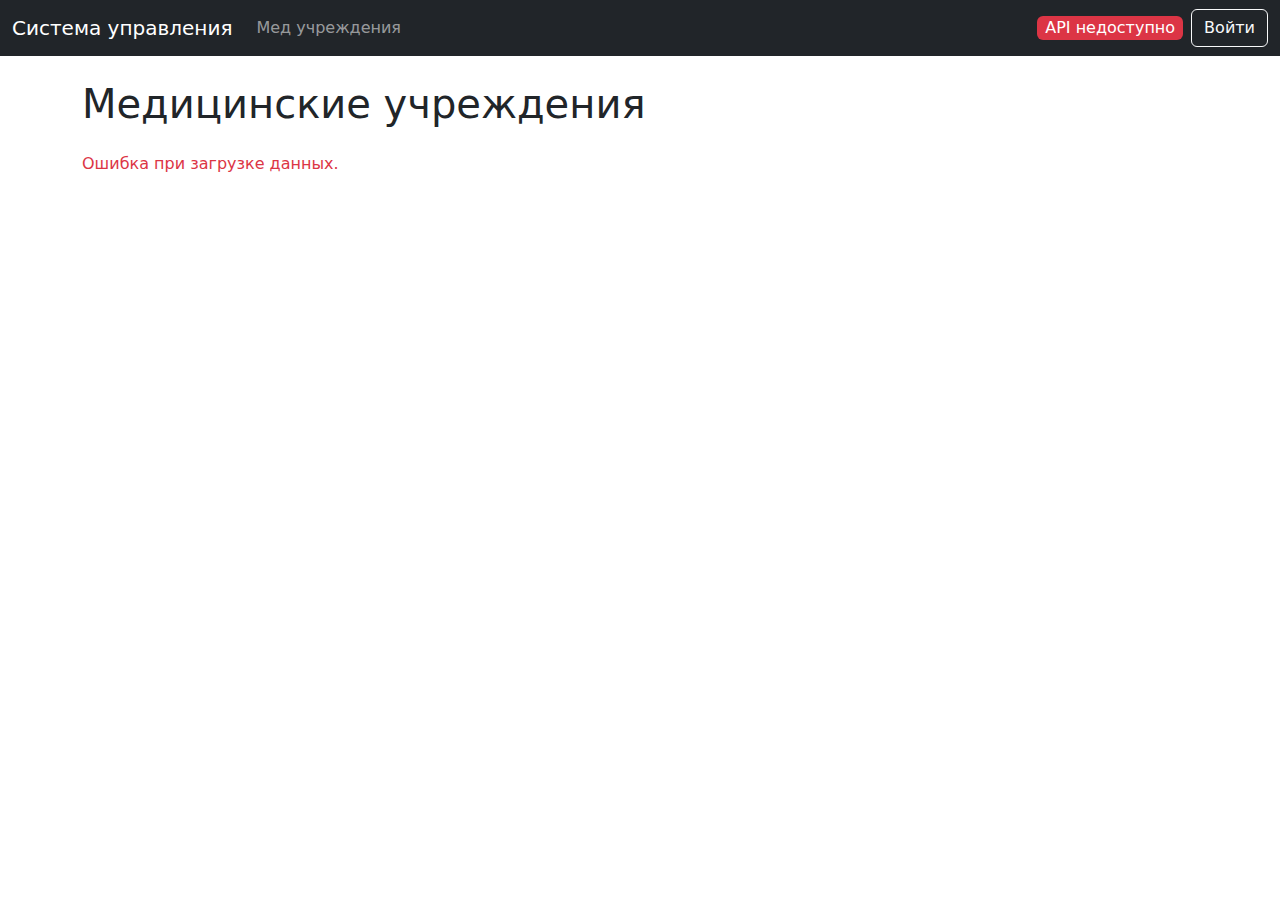
<file: clinic_client/src/index.html>
<!DOCTYPE html>
<html lang="ru">
<head>
  <meta charset="UTF-8">
  <meta name="viewport" content="width=device-width, initial-scale=1.0">
  <title>Медицинские учреждения</title>
  <link href="https://cdn.jsdelivr.net/npm/bootstrap@5.3.3/dist/css/bootstrap.min.css" rel="stylesheet">
</head>
<body>
  <div id="header-container"></div>
  
  <div class="container my-4">
    <h1 class="mb-4">Медицинские учреждения</h1>
    <div id="institutions-container" class="row g-4"></div>
  </div>

  <script src="main.js"></script>
  <script>
    document.addEventListener("DOMContentLoaded", async () => {
      const container = document.getElementById("institutions-container");

      try {
        const response = await fetch("http://127.0.0.1:3030/medical_institutions");
        const data = await response.json();

        container.innerHTML = ""; // ОЧИСТКА контейнера перед добавлением карточек

        if (Array.isArray(data)) {
          data.forEach((institution) => {
            const col = document.createElement("div");
            col.className = "col-md-4";

            const card = document.createElement("div");
            card.className = "card h-100 shadow-sm";
            card.style.cursor = "pointer";

            card.innerHTML = `
              <div class="card-body">
                <h5 class="card-title">${institution[1]}</h5>
                <p class="card-text"><strong>Адрес:</strong> ${institution[2] ?? "-"}</p>
                <p class="card-text"><strong>Телефон:</strong> ${institution[3] ?? "-"}</p>
                <div class="d-flex justify-content-between flex-wrap gap-2">
                  <a href="${institution[4]}" target="_blank" class="btn btn-outline-primary btn-sm" onclick="event.stopPropagation();">Перейти на сайт</a>
                  <a href="services.html?id=${institution[0]}" class="btn btn-outline-success btn-sm" onclick="event.stopPropagation();">Просмотреть каталог</a>
                </div>
              </div>
            `;

            card.addEventListener("click", () => {
              const institutionId = institution[0];
              window.location.href = `details.html?id=${institutionId}`;
            });

            col.appendChild(card);
            container.appendChild(col);
          });
        } else {
          container.innerHTML = "<p class='text-danger'>Не удалось загрузить данные.</p>";
        }
      } catch (error) {
        console.error("Ошибка при загрузке данных:", error);
        container.innerHTML = "<p class='text-danger'>Ошибка при загрузке данных.</p>";
      }

      // Вставка header
      fetch('header.html').then(r => r.text()).then(html => {
        document.getElementById('header-container').innerHTML = html;
      });
    });
  </script>
  <script src="https://cdn.jsdelivr.net/npm/bootstrap@5.3.3/dist/js/bootstrap.bundle.min.js"></script>
</body>
</html>
</file>
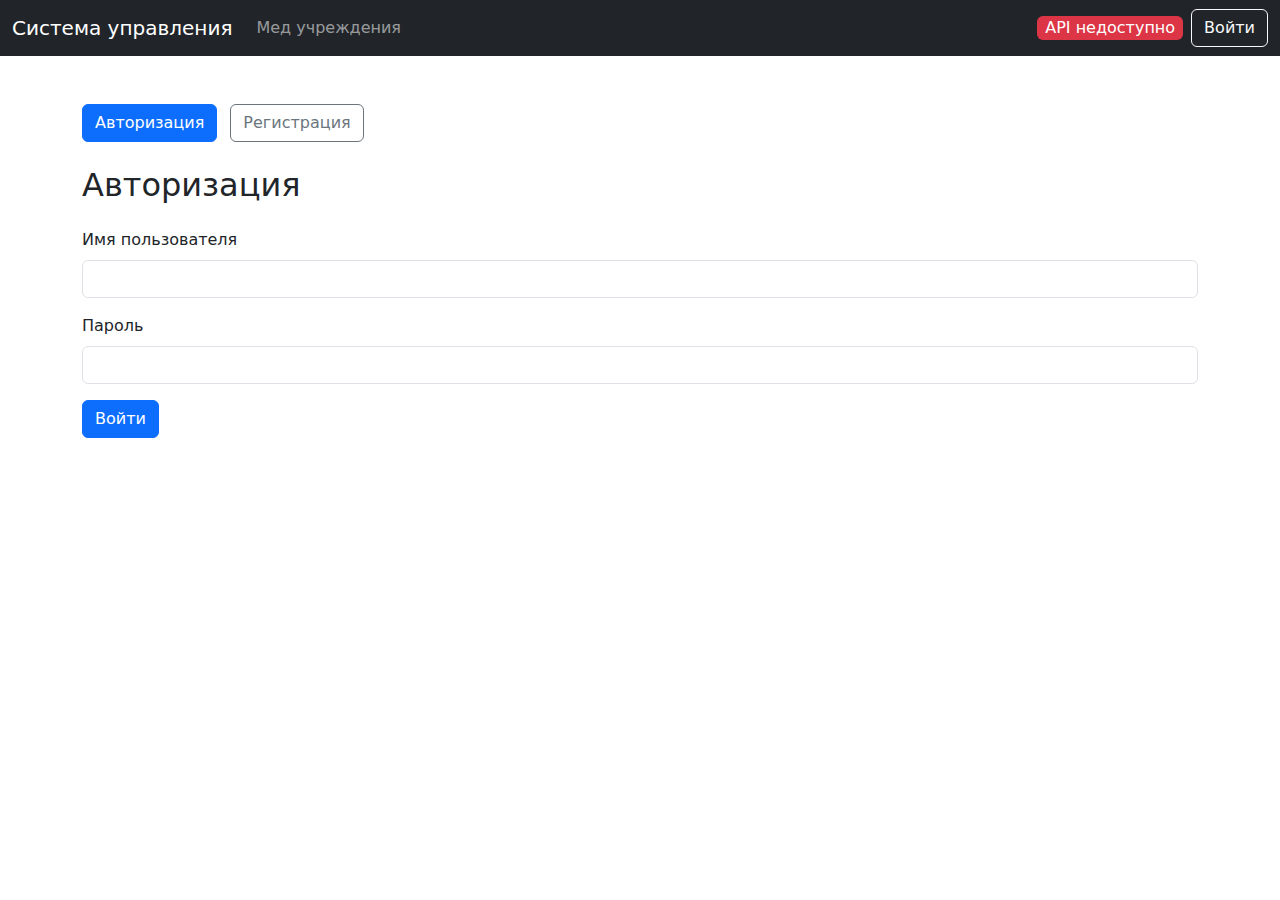
<file: clinic_client/src/auth.html>
<!DOCTYPE html>
<html lang="ru">
<head>
  <meta charset="UTF-8">
  <title>Авторизация / Регистрация</title>
  <meta name="viewport" content="width=device-width, initial-scale=1">
  <link href="https://cdn.jsdelivr.net/npm/bootstrap@5.3.3/dist/css/bootstrap.min.css" rel="stylesheet">
</head>
<body>
<div id="header-container"></div>
<div class="container mt-5">
  <div class="mb-4" id="auth-switch">
    <button id="show-login" class="btn btn-primary me-2">Авторизация</button>
    <button id="show-register" class="btn btn-outline-secondary">Регистрация</button>
  </div>

  <div id="login-section">
    <h2 class="mb-4">Авторизация</h2>
    <div id="login-message" class="mb-3 text-danger"></div>
    <form id="login-form">
      <div class="mb-3">
        <label for="login-username" class="form-label">Имя пользователя</label>
        <input type="text" class="form-control" id="login-username" required>
      </div>
      <div class="mb-3">
        <label for="login-password" class="form-label">Пароль</label>
        <input type="password" class="form-control" id="login-password" required>
      </div>
      <button type="submit" class="btn btn-primary">Войти</button>
    </form>
  </div>

  <div id="register-section" style="display:none;">
    <h2 class="mb-4">Регистрация</h2>
    <div id="register-message" class="mb-3 text-danger"></div>
    <form id="register-form">
      <div class="mb-3">
        <label for="register-username" class="form-label">Имя пользователя</label>
        <input type="text" class="form-control" id="register-username" required>
      </div>
      <div class="mb-3">
        <label for="register-lastname" class="form-label">Фамилия</label>
        <input type="text" class="form-control" id="register-lastname" required>
      </div>
      <div class="mb-3">
        <label for="register-firstname" class="form-label">Имя</label>
        <input type="text" class="form-control" id="register-firstname" required>
      </div>
      <div class="mb-3">
        <label for="register-middlename" class="form-label">Отчество (необязательно)</label>
        <input type="text" class="form-control" id="register-middlename">
      </div>
      <div class="mb-3">
        <label for="register-phone" class="form-label">Телефон</label>
        <input type="tel" class="form-control" id="register-phone" required>
      </div>
      <div class="mb-3">
        <label for="register-email" class="form-label">Email</label>
        <input type="email" class="form-control" id="register-email" required>
      </div>
      <div class="mb-3">
        <label for="register-password" class="form-label">Пароль</label>
        <input type="password" class="form-control" id="register-password" required>
      </div>
      <button type="submit" class="btn btn-success">Зарегистрироваться</button>
    </form>
  </div>

  <div id="user-section" style="display:none;">
    <div class="alert alert-success mt-4" id="welcome-message"></div>
    <button id="logout-btn" class="btn btn-danger">Выйти</button>
  </div>
</div>

<script src="main.js"></script>
<script>
  // Вставка header
  fetch('header.html').then(r => r.text()).then(html => {
    document.getElementById('header-container').innerHTML = html;
  });

  // Сохраняем страницу, с которой пришли (если есть referrer и не auth.html)
  if (!localStorage.getItem('from_page')) {
    const ref = document.referrer;
    if (ref && !ref.endsWith('auth.html')) {
      try {
        const url = new URL(ref);
        localStorage.setItem('from_page', url.pathname.replace(/^.*[\\/]/, ''));
      } catch {}
    }
  }

  // Проверка токена при загрузке
  async function checkTokenAndShow() {
    const token = localStorage.getItem('token');
    if (token) {
      const res = await fetch('http://127.0.0.1:3030/check_token', {
        method: 'POST',
        headers: { 'Content-Type': 'application/json' },
        body: JSON.stringify({ token })
      });
      const data = await res.json();
      if (data.success) {
        // Если уже авторизован, редиректим обратно
        const from = localStorage.getItem('from_page');
        if (from && from !== 'auth.html') {
          localStorage.removeItem('from_page');
          window.location.href = from;
          return;
        }
        showUserSection();
        return;
      } else {
        localStorage.removeItem('token');
      }
    }
    showAuthForms();
  }

  function showUserSection() {
    document.getElementById('login-section').style.display = 'none';
    document.getElementById('register-section').style.display = 'none';
    document.getElementById('auth-switch').style.display = 'none';
    document.getElementById('user-section').style.display = '';
    document.getElementById('welcome-message').textContent = 'Вы успешно вошли!';
  }

  function showAuthForms() {
    document.getElementById('login-section').style.display = '';
    document.getElementById('register-section').style.display = 'none';
    document.getElementById('auth-switch').style.display = '';
    document.getElementById('user-section').style.display = 'none';
    document.getElementById('show-login').className = 'btn btn-primary me-2';
    document.getElementById('show-register').className = 'btn btn-outline-secondary';
  }

  document.getElementById('show-login').onclick = function() {
    document.getElementById('login-section').style.display = '';
    document.getElementById('register-section').style.display = 'none';
    this.className = 'btn btn-primary me-2';
    document.getElementById('show-register').className = 'btn btn-outline-secondary';
  };
  document.getElementById('show-register').onclick = function() {
    document.getElementById('login-section').style.display = 'none';
    document.getElementById('register-section').style.display = '';
    this.className = 'btn btn-primary me-2';
    document.getElementById('show-login').className = 'btn btn-outline-secondary me-2';
  };

  document.getElementById('login-form').addEventListener('submit', async (e) => {
    e.preventDefault();
    const username = document.getElementById('login-username').value.trim();
    const password = document.getElementById('login-password').value;

    const res = await fetch('http://127.0.0.1:3030/login', {
      method: 'POST',
      headers: { 'Content-Type': 'application/json' },
      body: JSON.stringify({ username, password })
    });

    const data = await res.json();
    const msgEl = document.getElementById('login-message');
    msgEl.textContent = data.message;
    msgEl.className = data.success ? 'text-success' : 'text-danger';

    if (data.success && data.token) {
      localStorage.setItem('token', data.token);
      localStorage.setItem('username', username);
      // Редирект на исходную страницу
      const from = localStorage.getItem('from_page');
      if (from && from !== 'auth.html') {
        localStorage.removeItem('from_page');
        window.location.href = from;
        return;
      }
      showUserSection();
    }
  });

  document.getElementById('register-form').addEventListener('submit', async (e) => {
    e.preventDefault();
    const username = document.getElementById('register-username').value.trim();
    const last_name = document.getElementById('register-lastname').value.trim();
    const first_name = document.getElementById('register-firstname').value.trim();
    const middle_name = document.getElementById('register-middlename').value.trim();
    const phone = document.getElementById('register-phone').value.trim();
    const email = document.getElementById('register-email').value.trim();
    const password = document.getElementById('register-password').value;
    const msgEl = document.getElementById('register-message');
    msgEl.textContent = '';
    msgEl.className = 'mb-3 text-danger';

    try {
      const res = await fetch('http://127.0.0.1:3030/add_user', {
        method: 'POST',
        headers: { 'Content-Type': 'application/json' },
        body: JSON.stringify({
          username,
          last_name,
          first_name,
          middle_name: middle_name || null,
          phone,
          email,
          password
        })
      });

      if (!res.ok) {
        msgEl.textContent = 'Ошибка сервера: ' + res.status;
        msgEl.className = 'text-danger';
        return;
      }

      const data = await res.json();
      msgEl.textContent = data.message;
      msgEl.className = data.success ? 'text-success' : 'text-danger';
      if (data.success) {
        // Показываем ссылку на возврат
        const from = localStorage.getItem('from_page') || 'index.html';
        msgEl.innerHTML += `<br><a href="${from}" class="btn btn-link mt-2">Перейти на главную</a>`;
      }
    } catch (err) {
      msgEl.textContent = 'Ошибка сети или сервера. Попробуйте позже.';
      msgEl.className = 'text-danger';
    }
  });

  document.getElementById('logout-btn').addEventListener('click', async () => {
    const token = localStorage.getItem('token');
    if (!token) return;
    try {
      await fetch('http://127.0.0.1:3030/logout', {
        method: 'POST',
        headers: { 'Content-Type': 'application/json' },
        body: JSON.stringify({ token })
      });
    } catch {}
    localStorage.removeItem('token');
    showAuthForms();
  });

  // Инициализация при загрузке
  checkTokenAndShow();
</script>
<script src="https://cdn.jsdelivr.net/npm/bootstrap@5.3.3/dist/js/bootstrap.bundle.min.js"></script>
</body>
</html>
</file>
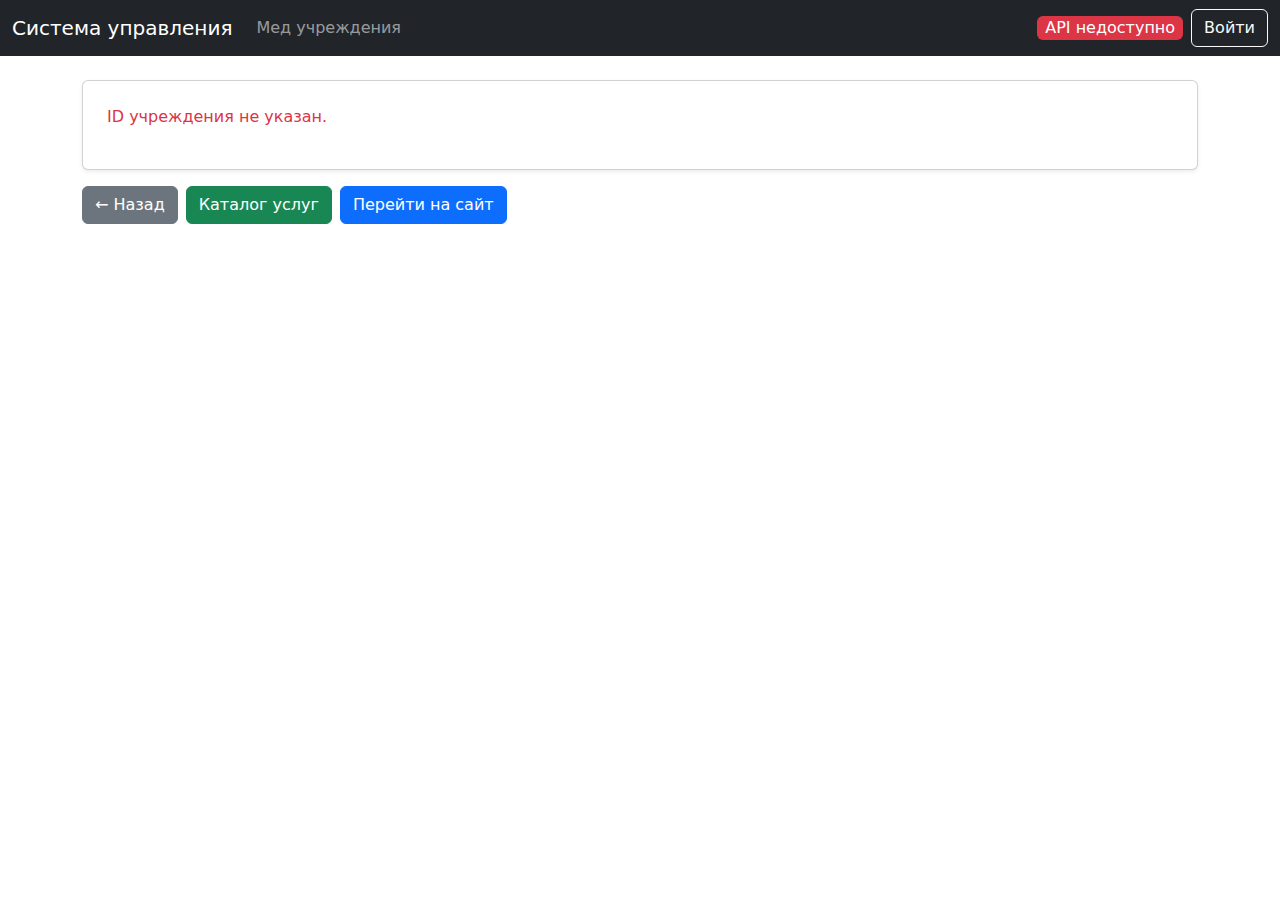
<file: clinic_client/src/details.html>
<!DOCTYPE html>
<html lang="ru">
<head>
  <meta charset="UTF-8">
  <title>Информация об учреждении</title>
  <meta name="viewport" content="width=device-width, initial-scale=1">
  <link href="https://cdn.jsdelivr.net/npm/bootstrap@5.3.3/dist/css/bootstrap.min.css" rel="stylesheet">
</head>
<body>
  <div id="header-container"></div>
  <div class="container my-4">
    <div id="institution-info" class="card shadow-sm p-4"></div>
    <div class="mt-3 d-flex gap-2">
      <button id="back-btn" class="btn btn-secondary">← Назад</button>
      <button id="services-btn" class="btn btn-success">Каталог услуг</button>
      <a id="website-link" class="btn btn-primary" target="_blank">Перейти на сайт</a>
    </div>
  </div>

  <script src="main.js"></script>
  <script>
    // Вставка header
    fetch('header.html').then(r => r.text()).then(html => {
      document.getElementById('header-container').innerHTML = html;
    });

    document.addEventListener("DOMContentLoaded", async () => {
      const urlParams = new URLSearchParams(window.location.search);
      const id = urlParams.get("id");
      const infoContainer = document.getElementById("institution-info");
      const backBtn = document.getElementById("back-btn");
      const servicesBtn = document.getElementById("services-btn");
      const websiteLink = document.getElementById("website-link");

      if (!id) {
        infoContainer.innerHTML = "<p class='text-danger'>ID учреждения не указан.</p>";
        return;
      }

      try {
        const response = await fetch("http://127.0.0.1:3030/medical_institutions");
        const data = await response.json();

        const institution = data.find(item => item[0].toString() === id);

        if (institution) {
          const [instId, name, address, contact_info, website] = institution;

          infoContainer.innerHTML = `
            <h2 class="card-title mb-3">${name}</h2>
            <p><strong>Адрес:</strong> ${address ?? "—"}</p>
            <p><strong>Контактная информация:</strong> ${contact_info ?? "—"}</p>
            <p><strong>ID учреждения:</strong> ${instId}</p>
          `;

          websiteLink.href = website || "#";
          websiteLink.classList.toggle("disabled", !website);
          servicesBtn.onclick = () => {
            window.location.href = `services.html?id=${instId}`;
          };
        } else {
          infoContainer.innerHTML = "<p class='text-muted'>Учреждение не найдено.</p>";
        }
      } catch (error) {
        console.error("Ошибка при загрузке данных:", error);
        infoContainer.innerHTML = "<p class='text-danger'>Ошибка при загрузке данных.</p>";
      }

      backBtn.onclick = () => {
        history.back();
      };
    });
  </script>

  <script src="https://cdn.jsdelivr.net/npm/bootstrap@5.3.3/dist/js/bootstrap.bundle.min.js"></script>
</body>
</html>
</file>
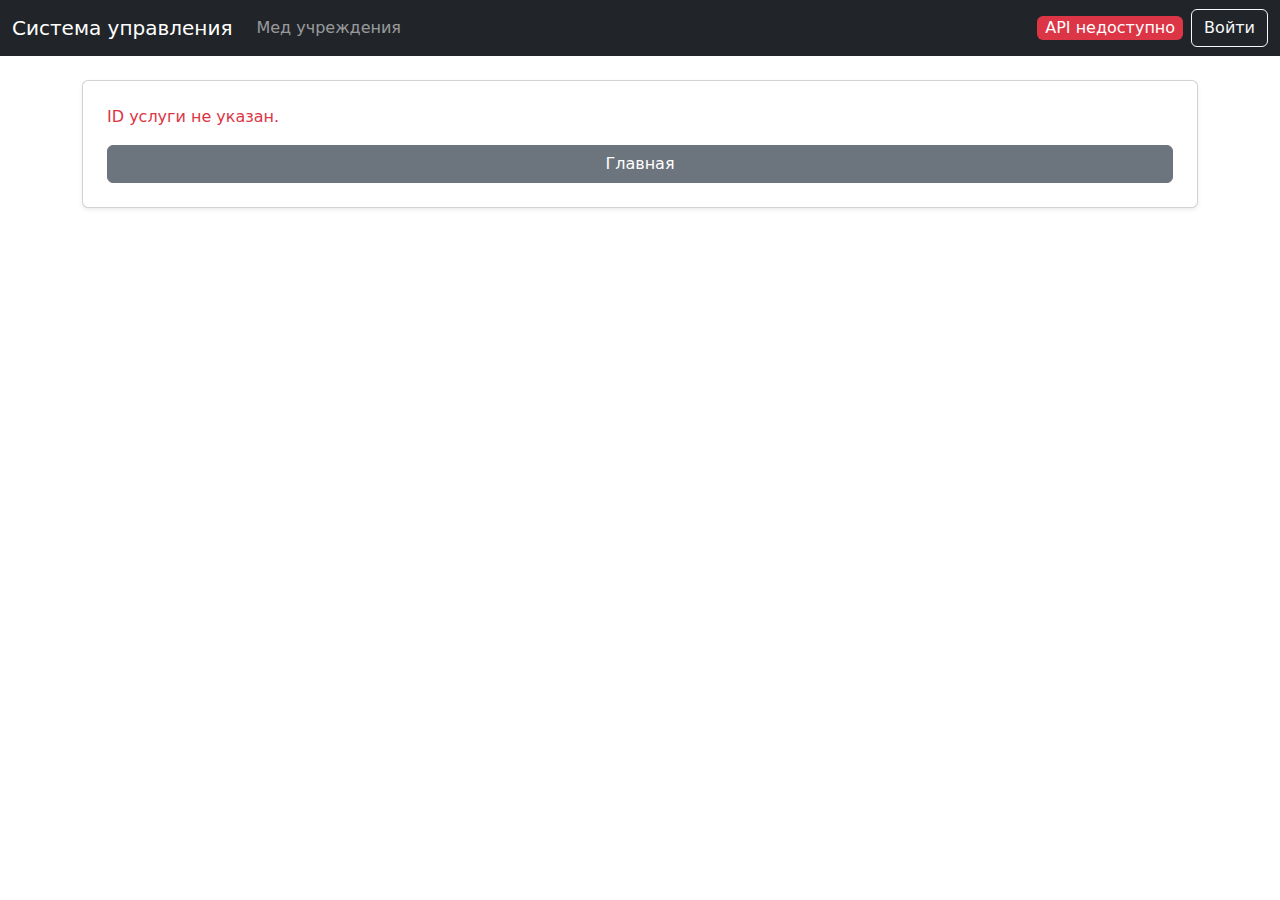
<file: clinic_client/src/service-details.html>
<!DOCTYPE html>
<html lang="ru">
<head>
  <meta charset="UTF-8">
  <title>Детали услуги</title>
  <meta name="viewport" content="width=device-width, initial-scale=1">
  <link href="https://cdn.jsdelivr.net/npm/bootstrap@5.3.3/dist/css/bootstrap.min.css" rel="stylesheet">
</head>
<body>
  <div id="header-container"></div>
  <div class="container my-4">
    <div id="service-info" class="card shadow-sm p-4 mb-4"></div>
    <div class="mt-3">
    </div>
    
  </div>

  <script src="main.js"></script>
  <script>
    // Вставка header
    fetch('header.html').then(r => r.text()).then(html => {
      document.getElementById('header-container').innerHTML = html;
    });

    // Проверка авторизации для бронирования
    function isUserAuthorized() {
      const token = localStorage.getItem('token');
      if (!token) return false;
      // Можно добавить дополнительную проверку токена через сервер, если нужно
      return true;
    }

    document.addEventListener("DOMContentLoaded", async () => {
      const urlParams = new URLSearchParams(window.location.search);
      const id = urlParams.get("id");
      const infoContainer = document.getElementById("service-info");
  
      if (!id) {
        infoContainer.innerHTML = "<p class='text-danger'>ID услуги не указан.</p><a href='index.html' class='btn btn-secondary'>Главная</a>";
        return;
      }
  
      try {
        const response = await fetch(`http://127.0.0.1:3030/service/${id}`);
        const service = await response.json();
  
        if (Array.isArray(service)) {
          // Если ответ — массив
          const [
            , // Пропускаем ID
            name,
            imageUrl,
            description,
            requiredDocuments,
            institutionId,
            availableDates,
            occupiedDates
          ] = service;
  
          infoContainer.innerHTML = `
            <h2 class="mb-3">${name}</h2>
            ${imageUrl ? `<img src="${imageUrl}" alt="${name}" class="img-fluid mb-3 rounded" style="max-height: 300px;">` : ""}
            <p><strong>Описание:</strong> ${description || "—"}</p>
            <p><strong>Необходимые документы:</strong> ${requiredDocuments || "—"}</p>
            <p><strong>Доступные даты:</strong> <span id="available-dates">${availableDates || "—"}</span></p>
            <p><strong>Занятые даты:</strong> <span id="occupied-dates">${occupiedDates || "—"}</span></p>
            <label for="date-select">Выберите дату:</label>
            <select id="date-select" class="form-select mb-3"></select>
            <button id="confirm-reserve-btn" class="btn btn-primary mt-3">Забронировать</button>
          `;
  
          const dateSelect = document.getElementById('date-select');
          const confirmBtn = document.getElementById('confirm-reserve-btn');
  
          // Заполняем список доступных дат
          const availableDatesList = (availableDates || "").split(';').filter(date => date.trim() !== "");
          availableDatesList.forEach(date => {
            const option = document.createElement('option');
            option.value = date;
            option.textContent = date;
            dateSelect.appendChild(option);
          });
  
          confirmBtn.addEventListener('click', async () => {
            const dateToReserve = dateSelect.value;
            if (!dateToReserve) {
              alert("Пожалуйста, выберите дату.");
              return;
            }
  
            const updatedAvailableDates = availableDatesList.filter(date => date !== dateToReserve).join(';');
            const occupiedList = (occupiedDates || "").split(';').filter(date => date.trim() !== "");
            occupiedList.push(dateToReserve);
            const updatedOccupiedDates = occupiedList.join(';') + ';';
  
            const updateResponse = await fetch('http://127.0.0.1:3030/edit_catalog', {
              method: 'PUT',
              headers: {
                'Content-Type': 'application/json'
              },
              body: JSON.stringify({
                id: parseInt(id),
                availableDates: updatedAvailableDates,
                occupiedDates: updatedOccupiedDates
              })
            });
  
            if (updateResponse.ok) {
              alert('Дата успешно забронирована!');
              document.getElementById('available-dates').innerText = updatedAvailableDates || '—';
              document.getElementById('occupied-dates').innerText = updatedOccupiedDates;
              dateSelect.querySelector(`option[value="${dateToReserve}"]`).remove(); // Удалить забронированную дату из select
            } else {
              alert('Ошибка при бронировании даты.');
            }
          });
  
          if (availableDatesList.length === 0) {
            alert("Нет доступных дат для бронирования.");
          }
  
        } else if (service && typeof service === 'object') {
          // Если ответ — объект с полями (принимаем snake_case)
          const {
            name,
            image_url,
            description,
            required_documents,
            institution_id,
            available_dates,
            occupied_dates
          } = service;
  
          infoContainer.innerHTML = `
            <h2 class="mb-3">${name}</h2>
            ${image_url ? `<img src="${image_url}" alt="${name}" class="img-fluid mb-3 rounded" style="max-height: 300px;">` : ""}
            <p><strong>Описание:</strong> ${description || "—"}</p>
            <p><strong>Необходимые документы:</strong> ${required_documents || "—"}</p>
            <p><strong>Доступные даты:</strong> <span id="available-dates">${available_dates || "—"}</span></p>
            <p><strong>Занятые даты:</strong> <span id="occupied-dates">${occupied_dates || "—"}</span></p>
            <label for="date-select">Выберите дату:</label>
            <select id="date-select" class="form-select mb-3"></select>
            <button id="confirm-reserve-btn" class="btn btn-primary mt-3">Забронировать</button>
          `;
  
          const dateSelect = document.getElementById('date-select');
          const confirmBtn = document.getElementById('confirm-reserve-btn');
  
          // Заполняем список доступных дат
          const availableDatesList = (available_dates || "").split(';').filter(date => date.trim() !== "");
          availableDatesList.forEach(date => {
            const option = document.createElement('option');
            option.value = date;
            option.textContent = date;
            dateSelect.appendChild(option);
          });
  
          confirmBtn.addEventListener('click', async () => {
            const dateToReserve = dateSelect.value;
            if (!dateToReserve) {
              alert("Пожалуйста, выберите дату.");
              return;
            }
  
            const updatedAvailableDates = availableDatesList.filter(date => date !== dateToReserve).join(';');
            const occupiedList = (occupied_dates || "").split(';').filter(date => date.trim() !== "");
            occupiedList.push(dateToReserve);
            const updatedOccupiedDates = occupiedList.join(';') + ';';
  
            const updateResponse = await fetch('http://127.0.0.1:3030/edit_catalog', {
              method: 'PUT',
              headers: {
                'Content-Type': 'application/json'
              },
              body: JSON.stringify({
                id: parseInt(id),
                available_dates: updatedAvailableDates,
                occupied_dates: updatedOccupiedDates
              })
            });
  
            if (updateResponse.ok) {
              alert('Дата успешно забронирована!');
              document.getElementById('available-dates').innerText = updatedAvailableDates || '—';
              document.getElementById('occupied-dates').innerText = updatedOccupiedDates;
              dateSelect.querySelector(`option[value="${dateToReserve}"]`).remove(); // Удалить забронированную дату из select
            } else {
              alert('Ошибка при бронировании даты.');
            }
          });
  
        } else {
          infoContainer.innerHTML = "<p class='text-muted'>Услуга не найдена.</p><a href='index.html' class='btn btn-secondary'>Главная</a>";
        }
  
        setTimeout(() => {
          const confirmBtn = document.getElementById('confirm-reserve-btn');
          if (confirmBtn && !isUserAuthorized()) {
            confirmBtn.disabled = true;
            confirmBtn.classList.add('btn-secondary');
            confirmBtn.classList.remove('btn-primary');
            confirmBtn.textContent = 'Войдите для бронирования';
            confirmBtn.onclick = () => {
              localStorage.setItem('from_page', location.pathname + location.search);
              window.location.href = 'auth.html';
            };
          }
        }, 500);
  
      } catch (error) {
        console.error("Ошибка при загрузке услуги:", error);
        infoContainer.innerHTML = "<p class='text-danger'>Ошибка при загрузке данных.</p>";
      }
    });
  </script>
  
  <script src="https://cdn.jsdelivr.net/npm/bootstrap@5.3.3/dist/js/bootstrap.bundle.min.js"></script>
</body>
</html>
</file>
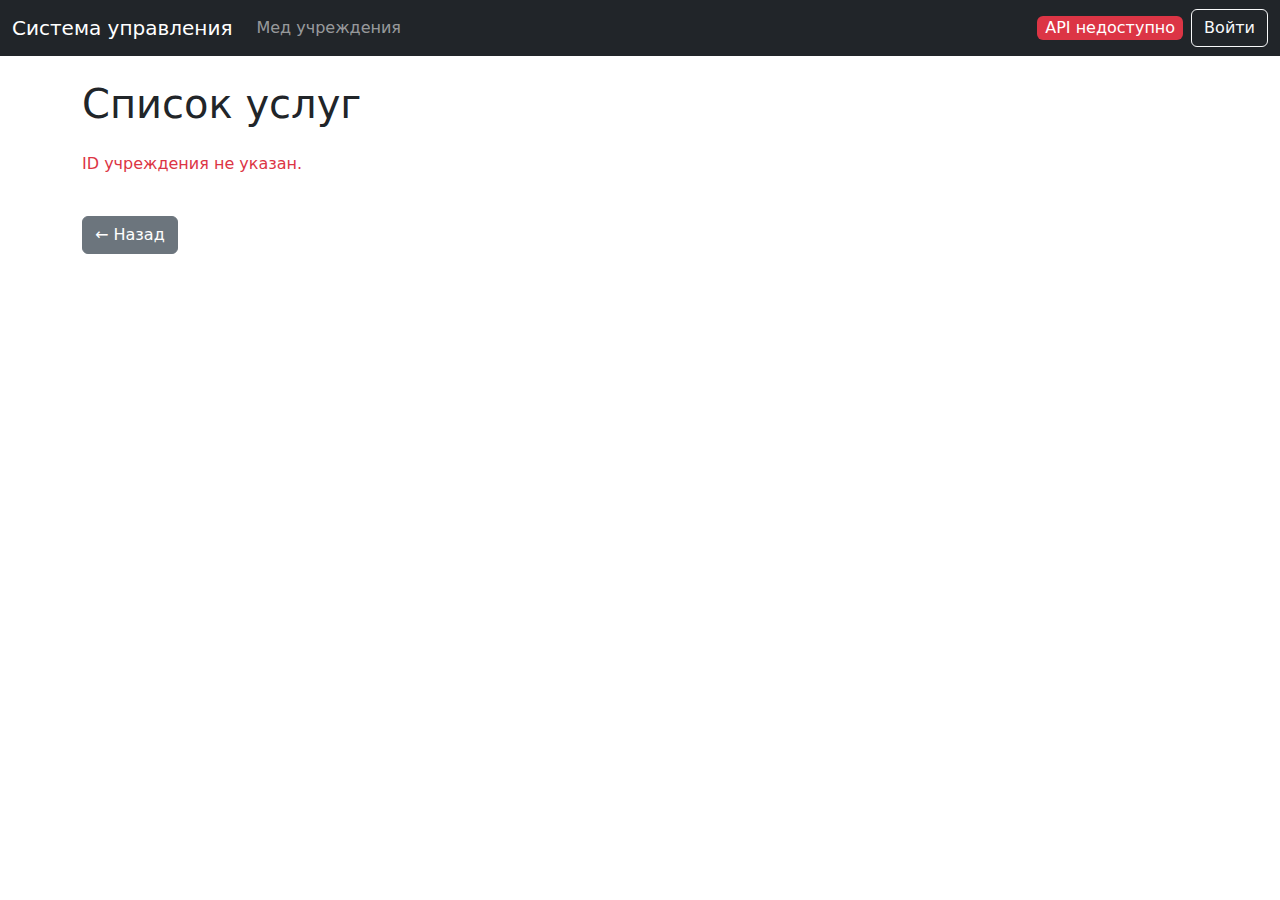
<file: clinic_client/src/services.html>
<!DOCTYPE html>
<html lang="ru">
<head>
  <meta charset="UTF-8">
  <title>Список услуг</title>
  <meta name="viewport" content="width=device-width, initial-scale=1">
  <link href="https://cdn.jsdelivr.net/npm/bootstrap@5.3.3/dist/css/bootstrap.min.css" rel="stylesheet">
</head>
<body>
  <div id="header-container"></div>
  <div class="container my-4">
    <h1 class="mb-4">Список услуг</h1>
    <div id="services-container" class="row row-cols-1 row-cols-md-2 row-cols-lg-3 g-4"></div>
    <button class="btn btn-secondary mt-4" onclick="history.back()">← Назад</button>
  </div>

  <script src="main.js"></script>
  <script>
    // Вставка header
    fetch('header.html').then(r => r.text()).then(html => {
      document.getElementById('header-container').innerHTML = html;
    });

    document.addEventListener("DOMContentLoaded", async () => {
      const urlParams = new URLSearchParams(window.location.search);
      const id = urlParams.get("id");
      const container = document.getElementById("services-container");
      

      if (!id) {
        container.innerHTML = "<p class='text-danger'>ID учреждения не указан.</p>";
        return;
      }

      try {
        const response = await fetch(`http://127.0.0.1:3030/catalog/${id}`);
        const data = await response.json();

        if (Array.isArray(data) && data.length > 0) {
          data.forEach((service) => {
            const [serviceId, name, d, imageUrl] = service;

            const col = document.createElement("div");
            const isValidImageUrl = typeof imageUrl === 'string' && imageUrl.trim().match(/^https?:\/\//i);
            col.className = "col";
            col.innerHTML = `
              <div class="card h-100 shadow-sm" style="cursor:pointer">
                ${isValidImageUrl ? `<img src="${imageUrl}" class="card-img-top" alt="${name}" style="max-height: 200px; object-fit: cover;">` : ""}
                <div class="card-body">
                  <h5 class="card-title">${name}</h5>
                </div>
              </div>
            `;
            col.addEventListener("click", () => {
              window.location.href = `service-details.html?id=${serviceId}`;
            });

            container.appendChild(col);
          });
        } else {
          container.innerHTML = "<p class='text-muted'>Нет доступных услуг.</p>";
        }
      } catch (error) {
        console.error("Ошибка при загрузке услуг:", error);
        container.innerHTML = "<p class='text-danger'>Ошибка при загрузке услуг.</p>";
      }
    });
  </script>

  <script src="https://cdn.jsdelivr.net/npm/bootstrap@5.3.3/dist/js/bootstrap.bundle.min.js"></script>
</body>
</html>
</file>
